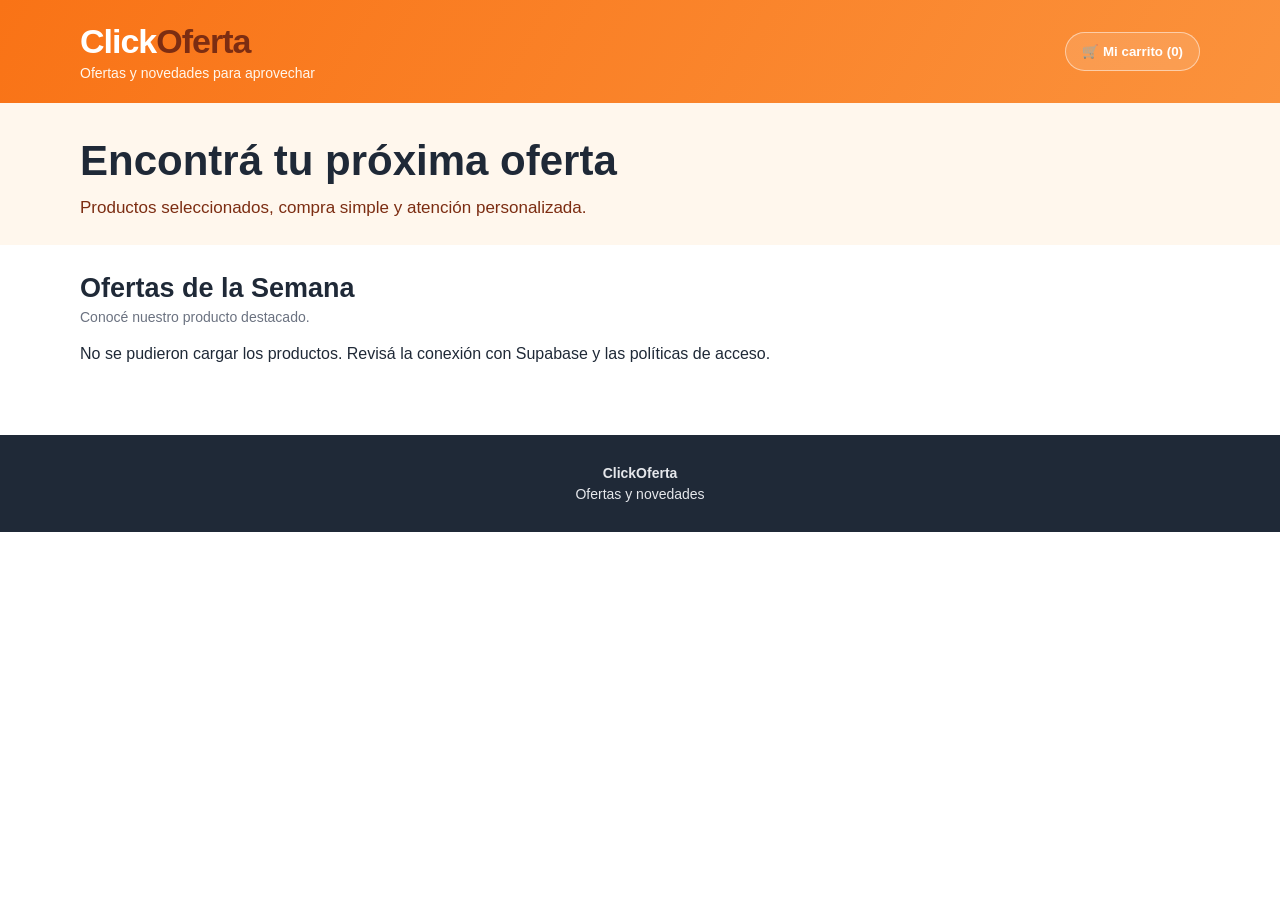
<file: index.html>
<!DOCTYPE html>
<html lang="es">
<head>
  <meta charset="UTF-8">
  <meta name="viewport" content="width=device-width, initial-scale=1.0">
  <meta name="theme-color" content="#f97316">
  <title>ClickOferta | Ofertas y Novedades</title>
  <meta name="description" content="Ofertas y productos seleccionados de ClickOferta. Hacé tu pedido online.">

  <style>
    :root{
      --naranja:#f97316;
      --naranja2:#ea580c;
      --oscuro:#1f2937;
      --gris:#6b7280;
      --fondo:#fff7ed;
      --borde:#fed7aa;
      --verde:#15803d
    }

    *{box-sizing:border-box}

    body{
      margin:0;
      font-family:Arial,Helvetica,sans-serif;
      color:var(--oscuro);
      background:#fff
    }

    header{
      background:linear-gradient(120deg,#f97316,#fb923c);
      color:#fff;
      padding:22px 16px;
      box-shadow:0 3px 12px #00000018
    }

    .contenedor{
      width:min(1120px,calc(100% - 32px));
      margin:auto
    }

    .cabecera{
      display:flex;
      align-items:center;
      justify-content:space-between;
      gap:16px;
      flex-wrap:wrap
    }

    .marca{
      font-size:clamp(25px,4vw,34px);
      font-weight:900;
      letter-spacing:-1px
    }

    .marca span{color:#7c2d12}

    .submarca{
      margin-top:4px;
      font-size:14px;
      color:#fff7ed
    }

    .carrito-top{
      border:1px solid #ffffff80;
      background:#ffffff20;
      color:#fff;
      padding:11px 16px;
      border-radius:999px;
      font-weight:700;
      cursor:pointer
    }

    .hero{
      padding:34px 0 24px;
      background:var(--fondo)
    }

    .hero h1{
      font-size:clamp(27px,5vw,42px);
      margin:0 0 10px
    }

    .hero p{
      margin:0;
      color:#7c2d12;
      font-size:17px;
      line-height:1.5
    }

    main{padding:28px 0 56px}

    .titulo-seccion{
      display:flex;
      align-items:end;
      justify-content:space-between;
      gap:12px;
      margin-bottom:20px
    }

    .titulo-seccion h2{
      margin:0;
      font-size:27px
    }

    .titulo-seccion p{
      margin:5px 0 0;
      color:var(--gris);
      font-size:14px
    }

    .producto{
      display:grid;
      grid-template-columns:minmax(0,1fr) minmax(0,1fr);
      gap:26px;
      border:1px solid #eee;
      border-radius:18px;
      padding:18px;
      box-shadow:0 8px 28px #0000000b;
      max-width:900px
    }

    .foto-principal{
      width:100%;
      aspect-ratio:1/1;
      object-fit:contain;
      background:#fafafa;
      border-radius:13px;
      border:1px solid #eee;
      display:block
    }

    .miniaturas{
      display:flex;
      gap:9px;
      margin-top:10px;
      flex-wrap:wrap
    }

    .miniatura{
      width:68px;
      height:68px;
      object-fit:cover;
      border:2px solid transparent;
      border-radius:9px;
      cursor:pointer;
      background:#fafafa
    }

    .miniatura.activa{border-color:var(--naranja)}

    .info-producto{
      display:flex;
      flex-direction:column;
      align-items:flex-start
    }

    .etiqueta{
      display:inline-block;
      background:#ffedd5;
      color:#9a3412;
      padding:6px 10px;
      border-radius:999px;
      font-size:12px;
      font-weight:800;
      margin-bottom:12px
    }

    .info-producto h3{
      font-size:25px;
      line-height:1.25;
      margin:0 0 12px
    }

    .descripcion{
      color:#4b5563;
      line-height:1.65;
      white-space:pre-line
    }

    /* Características comunes de todos los artículos */

    .caracteristicas{
      margin-top:14px;
      padding:13px;
      background:#fff7ed;
      border:1px solid #fed7aa;
      border-radius:12px;
      width:100%;
      color:#7c2d12;
      font-size:14px;
      line-height:1.8
    }

    .caracteristicas strong{
      display:block;
      margin-bottom:5px;
      color:#9a3412;
      font-size:15px
    }

    .caracteristicas div{
      display:flex;
      align-items:center;
      gap:8px
    }

    .precio{
      font-size:32px;
      font-weight:900;
      color:var(--naranja2);
      margin:18px 0 8px
    }

    .disponibilidad{
      font-size:14px;
      color:var(--verde);
      font-weight:700;
      margin-bottom:18px
    }

    .sin-stock{color:#b91c1c}

    .boton{
      border:0;
      border-radius:10px;
      padding:13px 18px;
      background:var(--naranja);
      color:#fff;
      font-weight:800;
      font-size:15px;
      cursor:pointer
    }

    .boton:hover{background:var(--naranja2)}

    .boton:disabled{
      background:#9ca3af;
      cursor:not-allowed
    }

    .aviso{
      font-size:12px;
      color:var(--gris);
      margin-top:10px
    }

    .panel-carrito{
      margin-top:34px;
      border:1px solid var(--borde);
      background:#fffaf5;
      border-radius:16px;
      padding:20px;
      display:none
    }

    .panel-carrito.visible{display:block}

    .panel-carrito h2{margin:0 0 15px}

    .item-carrito{
      display:flex;
      justify-content:space-between;
      gap:12px;
      padding:10px 0;
      border-bottom:1px solid #eee
    }

    .item-carrito small{
      display:block;
      color:var(--gris);
      margin-top:4px
    }

    .controles{
      display:flex;
      align-items:center;
      gap:8px
    }

    .controles button{
      width:30px;
      height:30px;
      border:1px solid #ddd;
      background:#fff;
      border-radius:7px;
      cursor:pointer
    }

    .total{
      font-size:21px;
      font-weight:900;
      text-align:right;
      margin:18px 0
    }

    .formulario{
      display:grid;
      grid-template-columns:1fr 1fr;
      gap:12px;
      margin-top:18px
    }

    .formulario input,
    .formulario textarea{
      width:100%;
      padding:12px;
      border:1px solid #d1d5db;
      border-radius:9px;
      font:inherit
    }

    .formulario textarea{
      grid-column:1/-1;
      min-height:80px;
      resize:vertical
    }

    .acciones{
      display:flex;
      gap:10px;
      flex-wrap:wrap;
      margin-top:14px
    }

    .secundario{
      background:#fff;
      color:#374151;
      border:1px solid #d1d5db
    }

    .estado{
      margin-top:12px;
      font-size:14px;
      line-height:1.5
    }

    .estado.error{color:#b91c1c}
    .estado.ok{color:var(--verde)}

    footer{
      background:#1f2937;
      color:#e5e7eb;
      text-align:center;
      padding:25px 16px;
      font-size:14px
    }

    footer p{margin:5px}

    @media(max-width:700px){
      .producto{
        grid-template-columns:1fr;
        padding:13px;
        gap:18px
      }

      .info-producto h3{font-size:22px}

      .formulario{grid-template-columns:1fr}

      .formulario textarea{grid-column:auto}

      .titulo-seccion{
        align-items:flex-start;
        flex-direction:column
      }

      .foto-principal{aspect-ratio:1/1}
    }
  </style>
</head>

<body>

  <header>
    <div class="contenedor cabecera">
      <div>
        <div class="marca">Click<span>Oferta</span></div>
        <div class="submarca">Ofertas y novedades para aprovechar</div>
      </div>

      <button class="carrito-top" onclick="mostrarCarrito()">
        🛒 Mi carrito (<span id="cantidad-carrito">0</span>)
      </button>
    </div>
  </header>

  <section class="hero">
    <div class="contenedor">
      <h1>Encontrá tu próxima oferta</h1>
      <p>Productos seleccionados, compra simple y atención personalizada.</p>
    </div>
  </section>

  <main class="contenedor">

    <section>
      <div class="titulo-seccion">
        <div>
          <h2>Ofertas de la Semana</h2>
          <p>Conocé nuestro producto destacado.</p>
        </div>
      </div>

      <div id="productos">
        <p>Cargando productos...</p>
      </div>
    </section>

    <section id="panel-carrito" class="panel-carrito">

      <h2>Tu pedido</h2>

      <div id="detalle-carrito"></div>

      <div class="total" id="total-carrito">Total: $ 0</div>

      <form id="form-pedido" onsubmit="confirmarPedido(event)">

        <div class="formulario">

          <input id="nombre" name="nombre"
            placeholder="Nombre y apellido"
            required maxlength="100">

          <input id="telefono" name="telefono"
            placeholder="Teléfono / WhatsApp"
            required maxlength="40">

          <input id="localidad" name="localidad"
            placeholder="Localidad"
            required maxlength="100">

          <input id="direccion" name="direccion"
            placeholder="Dirección (opcional)"
            maxlength="180">

          <textarea id="comentario" name="comentario"
            placeholder="Comentario u observaciones (opcional)"
            maxlength="500"></textarea>

        </div>

        <div class="acciones">

          <button class="boton" id="btn-confirmar" type="submit">
            Confirmar pedido
          </button>

          <button class="boton secundario" type="button"
            onclick="vaciarCarrito()">
            Vaciar carrito
          </button>

        </div>

        <div id="estado-pedido" class="estado" aria-live="polite"></div>

      </form>

      <p class="aviso">
        Al confirmar, registramos el pedido y se abrirá WhatsApp
        para coordinar el pago y la entrega.
      </p>

    </section>

  </main>

  <footer>
    <p><strong>ClickOferta</strong></p>
    <p>Ofertas y novedades</p>
  </footer>

<script>

  // CONFIGURACIÓN SUPABASE

  const SUPABASE_URL = 'https://sazsppjipumemxohkclk.supabase.co';

  const SUPABASE_KEY = 'sb_publishable_WcbAeJ67Rm7GF6z223riuA_7Dc_OhtR';

  const WHATSAPP = '5491164674811';

  const STORAGE_KEY = 'clickoferta_carrito';

  let productos = [];

  let carrito = cargarCarritoLocal();


  // FUNCIONES GENERALES

  function headers(extra={}) {
    return {
      'apikey': SUPABASE_KEY,
      'Authorization': 'Bearer ' + SUPABASE_KEY,
      ...extra
    };
  }

  function dinero(valor) {
    return new Intl.NumberFormat('es-AR',{
      style:'currency',
      currency:'ARS',
      maximumFractionDigits:0
    }).format(Number(valor)||0);
  }

  function escapar(s) {
    return String(s??'').replace(/[&<>"']/g,c=>({
      '&':'&amp;',
      '<':'&lt;',
      '>':'&gt;',
      '"':'&quot;',
      "'":'&#39;'
    }[c]));
  }

  function obtenerFotos(valor) {

    if (Array.isArray(valor)) {
      return valor.filter(x=>typeof x==='string' && x.trim())
        .map(x=>x.trim());
    }

    if (!valor) return [];

    if (typeof valor==='string') {
      try {
        const j=JSON.parse(valor);
        if(Array.isArray(j)) return j.filter(Boolean);
      } catch(e){}

      return valor.split('|').map(x=>x.trim()).filter(Boolean);
    }

    return [];
  }


  // CARGAR PRODUCTOS DESDE SUPABASE

  async function cargarProductos() {

    const cont=document.getElementById('productos');

    try {

      const url=SUPABASE_URL+
        '/rest/v1/productos?select=id,nombre,descripcion,caracteristicas,precio,stock,imagenes,activo&activo=eq.true&order=creado_en.asc';

      const r=await fetch(url,{headers:headers()});

      if(!r.ok) throw new Error(await r.text());

      productos=await r.json();

      if(!productos.length) {
        cont.innerHTML='<p>Por el momento no hay productos publicados.</p>';
        return;
      }

      cont.innerHTML=productos.map(p=>{

        const fotos=obtenerFotos(p.imagenes);

        const sinStock=Number(p.stock)<=0;

        const principal=fotos[0]||'';

        return `

          <article class="producto">

            <div>

              <img
                class="foto-principal"
                id="foto-${escapar(p.id)}"
                src="${escapar(principal)}"
                alt="${escapar(p.nombre)}"
                onerror="this.style.objectFit='contain';this.alt='Foto no disponible';this.src='data:image/svg+xml,%3Csvg xmlns=%27http://www.w3.org/2000/svg%27 width=%27400%27 height=%27400%27%3E%3Crect width=%27100%25%27 height=%27100%25%27 fill=%27%23f3f4f6%27/%3E%3Ctext x=%2750%25%27 y=%2750%25%27 text-anchor=%27middle%27 fill=%27%236b7280%27 font-size=%2720%27%3EFoto no disponible%3C/text%3E%3C/svg%3E'">

              ${fotos.length>1?`

                <div class="miniaturas">

                  ${fotos.map((f,i)=>`

                    <img
                      class="miniatura ${i===0?'activa':''}"
                      src="${escapar(f)}"
                      alt="Vista ${i+1}"
                      onclick="cambiarFoto('${escapar(p.id)}','${escapar(f)}',this)"
                      onerror="this.style.display='none'">

                  `).join('')}

                </div>

              `:''}

            </div>

            <div class="info-producto">

              <span class="etiqueta">OFERTA DE LA SEMANA</span>

              <h3>${escapar(p.nombre)}</h3>

              <div class="descripcion">
                ${escapar(p.descripcion||'')}
              </div>

              ${Array.isArray(p.caracteristicas)&&p.caracteristicas.length?`
                <div class="caracteristicas">
                  <strong>Características</strong>
                  ${p.caracteristicas.map(c=>`<div>• ${escapar(c)}</div>`).join('')}
                </div>
              `:''}

              <div class="precio">${dinero(p.precio)}</div>

              <div class="disponibilidad ${sinStock?'sin-stock':''}">
                ${sinStock?'Sin stock disponible':'Disponible'}
              </div>

              <button
                class="boton"
                ${sinStock?'disabled':''}
                onclick="agregarCarrito('${escapar(p.id)}')">

                ${sinStock?'Sin stock':'Agregar al carrito'}

              </button>

              <div class="aviso">
                Las imágenes son ilustrativas del producto publicado.
              </div>

            </div>

          </article>

        `;

      }).join('');

      actualizarCarrito();

    } catch(e) {

      console.error(e);

      cont.innerHTML=
        '<p>No se pudieron cargar los productos. Revisá la conexión con Supabase y las políticas de acceso.</p>';

    }

  }


  // CAMBIAR FOTOGRAFÍA

  function cambiarFoto(id,url,el) {

    const img=document.getElementById('foto-'+id);

    if(img) img.src=url;

    el.parentElement.querySelectorAll('.miniatura')
      .forEach(x=>x.classList.remove('activa'));

    el.classList.add('activa');

  }


  // CARRITO LOCAL

  function cargarCarritoLocal() {

    try {
      return JSON.parse(localStorage.getItem(STORAGE_KEY)||'{}');
    } catch(e) {
      return {};
    }

  }

  function guardarCarrito() {
    localStorage.setItem(STORAGE_KEY,JSON.stringify(carrito));
  }


  function agregarCarrito(id) {

    const p=productos.find(x=>String(x.id)===String(id));

    if(!p||Number(p.stock)<=0) return;

    const actual=Number(carrito[id]?.cantidad||0);

    if(actual>=Number(p.stock)) {
      alert('No hay más unidades disponibles de este producto.');
      return;
    }

    carrito[id]={cantidad:actual+1};

    guardarCarrito();

    actualizarCarrito();

    mostrarCarrito();

  }


  function cambiarCantidad(id,delta) {

    const p=productos.find(x=>String(x.id)===String(id));

    if(!p) return;

    const nueva=Number(carrito[id]?.cantidad||0)+delta;

    if(nueva<=0) {
      delete carrito[id];
    } else if(nueva<=Number(p.stock)) {
      carrito[id].cantidad=nueva;
    } else {
      alert('La cantidad supera el stock disponible.');
    }

    guardarCarrito();

    actualizarCarrito();

  }


  // ACTUALIZAR CARRITO

  function actualizarCarrito() {

    let cantidad=0;

    Object.values(carrito).forEach(x=>{
      cantidad+=Number(x.cantidad)||0;
    });

    document.getElementById('cantidad-carrito').textContent=cantidad;

    const detalle=document.getElementById('detalle-carrito');

    let total=0;

    const ids=Object.keys(carrito);

    if(!ids.length) {

      detalle.innerHTML='<p>Tu carrito está vacío.</p>';

      document.getElementById('total-carrito').textContent=
        'Total: '+dinero(0);

      return;
    }

    detalle.innerHTML=ids.map(id=>{

      const p=productos.find(x=>String(x.id)===String(id));

      if(!p) return '';

      const q=Number(carrito[id].cantidad)||0;

      const sub=Number(p.precio)*q;

      total+=sub;

      return `

        <div class="item-carrito">

          <div>

            <strong>${escapar(p.nombre)}</strong>

            <small>
              ${dinero(p.precio)} × ${q} = ${dinero(sub)}
            </small>

          </div>

          <div class="controles">

            <button type="button"
              onclick="cambiarCantidad('${escapar(id)}',-1)">−</button>

            <strong>${q}</strong>

            <button type="button"
              onclick="cambiarCantidad('${escapar(id)}',1)">+</button>

          </div>

        </div>

      `;

    }).join('');

    document.getElementById('total-carrito').textContent=
      'Total estimado: '+dinero(total);

  }


  // MOSTRAR CARRITO

  function mostrarCarrito() {

    const panel=document.getElementById('panel-carrito');

    panel.classList.add('visible');

    panel.scrollIntoView({
      behavior:'smooth',
      block:'start'
    });

  }


  // VACIAR CARRITO

  function vaciarCarrito() {

    carrito={};

    guardarCarrito();

    actualizarCarrito();

    document.getElementById('estado-pedido').textContent='';

  }


  // CONFIRMAR PEDIDO

  async function confirmarPedido(ev) {

    ev.preventDefault();

    const estado=document.getElementById('estado-pedido');

    const btn=document.getElementById('btn-confirmar');

    const ids=Object.keys(carrito).filter(
      id=>Number(carrito[id]?.cantidad)>0
    );

    if(!ids.length) {

      estado.className='estado error';

      estado.textContent='El carrito está vacío.';

      return;
    }

    const items=ids.map(id=>({

      id:id,

      cantidad:Number(carrito[id].cantidad)

    }));

    const total=items.reduce((s,it)=>{

      const p=productos.find(
        x=>String(x.id)===String(it.id)
      );

      return s+(p?Number(p.precio)*it.cantidad:0);

    },0);


    const payload={

      p_nombre:document.getElementById('nombre').value.trim(),

      p_telefono:document.getElementById('telefono').value.trim(),

      p_localidad:document.getElementById('localidad').value.trim(),

      p_direccion:document.getElementById('direccion').value.trim(),

      p_comentario:document.getElementById('comentario').value.trim(),

      p_items:items

    };


    btn.disabled=true;

    btn.textContent='Registrando pedido...';

    estado.className='estado';

    estado.textContent=
      'Estamos registrando tu pedido. No cierres esta página.';


    try {

      const r=await fetch(
        SUPABASE_URL+'/rest/v1/rpc/crear_pedido',
        {
          method:'POST',

          headers:headers({
            'Content-Type':'application/json',
            'Prefer':'return=representation'
          }),

          body:JSON.stringify(payload)
        }
      );

      const body=await r.text();

      if(!r.ok) {
        throw new Error(body||'No se pudo registrar el pedido.');
      }

      let pedidoId=body;

      try {
        pedidoId=JSON.parse(body);
      } catch(e){}

      if(typeof pedidoId==='object'&&pedidoId!==null) {
        pedidoId=
          pedidoId.crear_pedido||
          pedidoId.id||
          JSON.stringify(pedidoId);
      }


      const lineas=items.map(it=>{

        const p=productos.find(
          x=>String(x.id)===String(it.id)
        );

        return `- ${p?.nombre||'Producto'} x ${it.cantidad}`;

      }).join('\n');


      const mensaje=`Hola! Registré un pedido en ClickOferta.
Pedido: ${pedidoId}

${lineas}

Total estimado: ${dinero(total)}
Nombre: ${payload.p_nombre}
Teléfono: ${payload.p_telefono}
Localidad: ${payload.p_localidad}
Dirección: ${payload.p_direccion||'A coordinar'}
Comentario: ${payload.p_comentario||'-'}

Quisiera coordinar el pago y la entrega.`;


      vaciarCarrito();

      document.getElementById('form-pedido').reset();

      estado.className='estado ok';

      estado.textContent=
        '¡Pedido registrado correctamente! Se abrirá WhatsApp para coordinar el pago y la entrega.';

      await cargarProductos();


      const wa=
        'https://wa.me/'+WHATSAPP+
        '?text='+encodeURIComponent(mensaje);

      window.open(wa,'_blank','noopener');


    } catch(e) {

      console.error(e);

      estado.className='estado error';

      let msg=e.message||'Error desconocido';

      try {

        const j=JSON.parse(msg);

        msg=j.message||j.details||j.hint||msg;

      } catch(x){}

      estado.textContent=
        'No se pudo registrar el pedido: '+msg+
        ' Si el problema continúa, contactanos.';

    } finally {

      btn.disabled=false;

      btn.textContent='Confirmar pedido';

    }

  }


  // INICIAR TIENDA

  actualizarCarrito();

  cargarProductos();

</script>

</body>
</html>
</file>
